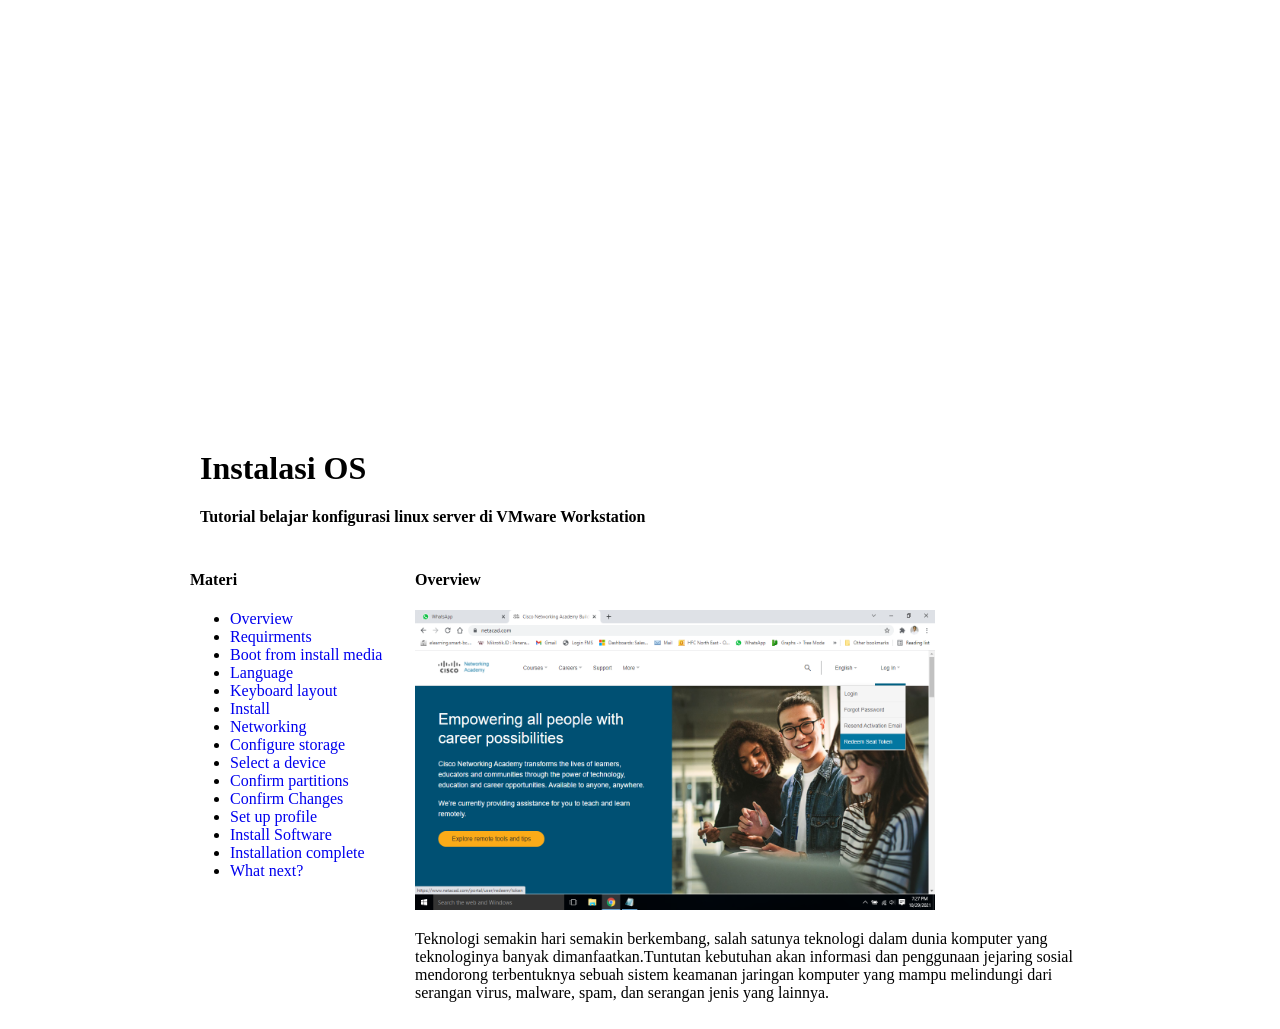
<file: installos.html>
<!DOCTYPE html>
<html>
    <head>
        <meta charset="utf-8">
        <title>Install OS || Kaytea.id</title>
        <link rel="stylesheet" href="installos.css">
        <link rel="stylesheet" href="//maxcdn.bootstrapcdn.com/font-awesome/4.3.0/css/font-awesome.min.css">
    </head>

    <body>
        <div class="top-wrapper">
            <div class="container">
                <h1>Konfigurasi Linux Server.</h1>
                <p>Rezcky | Desember 2021 | Teknik Informatika</p>
                <div class="btn-wrapper">
                    <!-- <a href="#" class="btn signup">Linkedn</a>
                    <p>atau</p>
                    <a href="#" class="btn facebook"><span class="fa fa-facebook"></span>Facebook</a>
                    <a href="#" class="btn twitter"><span class="fa fa-twitter"></span>Youtube</a> -->
                </div>
            </div>
        </div>        

        <div class="wrap">
            <div class="header">			
                <h1>Instalasi OS</h1>
                <h4>Tutorial belajar konfigurasi linux server di VMware Workstation </h4>
            </div>
            
            <div class="menu">
                <!-- <ul>
                    <a href="#">Home</a></li>
                    <a href="#">HTML</a></li>
                    <a href="#">CSS</a></li>
                    <a href="#">PHP</a></li>
                    <a href="#">Javascript</a></li>
                </ul> -->
            </div>
            <div class="badan">			
                <div class="sidebar">
                    <h4>Materi</h4>
                    <ul>
                        <li><a href="#">Overview</a></li>
                        <li><a href="#">Requirments</a></li>
                        <li><a href="#">Boot from install media</a></li>
                        <li><a href="#">Language</a></li>				
                        <li><a href="#">Keyboard layout</a></li>	
                        <li><a href="#">Install</a></li>	
                        <li><a href="#">Networking</a></li>	
                        <li><a href="#">Configure storage</a></li>	
                        <li><a href="#">Select a device</a></li>	
                        <li><a href="#">Confirm partitions</a></li>				
                        <li><a href="#">Confirm Changes</a></li>	
                        <li><a href="#">Set up  profile</a></li>	
                        <li><a href="#">Install Software</a></li>	
                        <li><a href="#">Installation complete</a></li>	
                        <li><a href="#">What next?</a></li>	

                    </ul>
                </div>
                <div class="content">
                    <h4>Overview</h4>
                    <img src="resources/ss.png" width="520" height="300" alt="ss"/>
                    <p>Teknologi semakin hari semakin berkembang, salah satunya teknologi dalam dunia komputer yang teknologinya banyak dimanfaatkan.Tuntutan kebutuhan akan informasi dan penggunaan jejaring sosial mendorong terbentuknya sebuah  sistem keamanan jaringan komputer yang mampu melindungi dari serangan virus, malware, spam, dan serangan jenis yang lainnya.</p>
                </div>
            </div>
            <div class="clear"></div>
            <div class="footer">
            </div>
        </div>

	</body>    
</html>
</file>
<file: installos.css>
body {
    margin: 0;
    font-family: "Lucida Grande";
  }
  
  a {
    text-decoration: none;
  }
  
  .container {
    width: 1170px;
    padding: 0 15px;
    margin: 0 auto;
  }
  
  .top-wrapper {
    padding: 180px 0 100px 0; 
    background-image: url(https://cdn.wallpapersafari.com/35/34/xEKLbk.jpg);
    background-size: cover;
    color: white;
    text-align: center;
  }
  
  .top-wrapper h1 {
    opacity: 150;
    font-size: 45px;
    letter-spacing: 5px;
    margin-bottom: 10px;
  }
  
  .top-wrapper p {
    opacity: 50;
    margin-bottom: 3px;
  }
  
  .btn-wrapper {
    margin: 20px 0;
  }
  
  .btn-wrapper p {
    margin: 10px 0;
  }
  
  .signup {
    background-color: #007bb5;
  }
  
  .facebook {
    background-color: #3b5998;
    margin-right: 10px;
  }
  
  .twitter {
    background-color: #f00;
  }
  
  .btn {
    padding: 12px 24px;
    color: white;
    display: inline-block;
    opacity: 15;
    border-radius: 4px;
  }
  
  .btn:hover {
    opacity: 1;
  }
  
  .fa {
    margin-right: 5px;
  }
  
  header {
    height: 65px;
    width: 100%;
    background-color: rgba(34, 49, 52, 0.9);
    /* Ubah position ke fixed, dan top ke 0 */
    position: fixed;
    top: 0;
    
    /* Ubah z-index ke 10 */
    z-index: 10;
  }
  
  .logo {
    width: 124px;
    margin-top: 20px;
  }
  
  .header-left {
    float: left;
  }
  
  .header-right {
    float: right;
    background-color: rgba(255, 255, 255, 0.3);
    transition: all 0.5s;
  }
  
  .header-right:hover {
    background-color: rgba(255, 255, 255, 0.5);
  }
  
  .header-right a {
    line-height: 65px;
    padding: 0 25px;
    color: white;
    display: block;
  }
  
  .lesson-wrapper {
    height: 500px;
    padding-bottom: 80px;
    background-color: #f7f7f7;
    text-align: center;
  }
  
  .heading {
    padding-top: 60px;
    padding-bottom: 30px;
    color: #5f5d60;
  }
  
  .heading h2 {
    font-weight: normal;
  }
  
  .lesson {
    float: left;
    width: 25%;
  }
  
  .lesson-icon {
    position: relative;
  }
  
  .lesson-icon p {
    position: absolute;
    top: 90px;
    width: 100%;
    color: white;
  }
  
  .txt-contents {
    width: 80%;
    display: inline-block;
    margin-top: 20px;
    font-size: 15px;
    color: #b3aeb5;
  }
  
  .heading h3 {
    font-weight: normal;
  }
  
  .message-wrapper {
    border-bottom: 1px solid #eee;
    padding-bottom: 80px;
    text-align: center;
  }
  
  .message {
    padding: 15px 40px;
    background-color: #5dca88;
    cursor: pointer;
    box-shadow: 0 7px #1a7940;
  }
  
  .message:active {
    position: relative;
    top: 7px;
    box-shadow: none;
  }
  
  footer img {
    width: 125px;
  }
  
  footer p {
    color: #b3aeb5;
    font-size: 12px;
  }
  
  footer {
    padding-top: 30px;
  }
  .wrap{
    background: rgb(255, 255, 255);
    width: 900px;
    margin: 10px auto;
  }
   
  /*bagian header*/
  .wrap .header{
    background: rgb(255, 255, 255);
    /*height: 50px;*/
    padding: 2px 10px;
  }
   
  /*akhir header*/
   
  /*bagian menu*/
  .wrap .menu{
    background: rgb(255, 255, 255);
  }
   
  .wrap .menu ul{
    padding: 0;
    margin: 0;
    background: rgb(255, 255, 255);
    overflow: hidden;
  }
   
  .wrap .menu ul li{
    float: left;
    list-style-type: none;
    padding: 30px;
  }
  /*akhir menu*/
   
  .clear{
    clear: both;
  }
   
  .badan{
    height: 450px;
  }
  /*bagian sidebar*/
  .wrap .badan .sidebar{
    background: rgb(255, 255, 255);
    float: left;	
    width: 25%;
    height: 100%;
  }
   
  /*akhir sidebar*/
   
  .wrap .badan .content{
    background: rgb(255, 255, 255);
    float: left;
    height: 100%;
    width: 75%;	
  }
   
  .wrap .footer{
    width: 100%;
    padding: 10px;
  }
</file>
